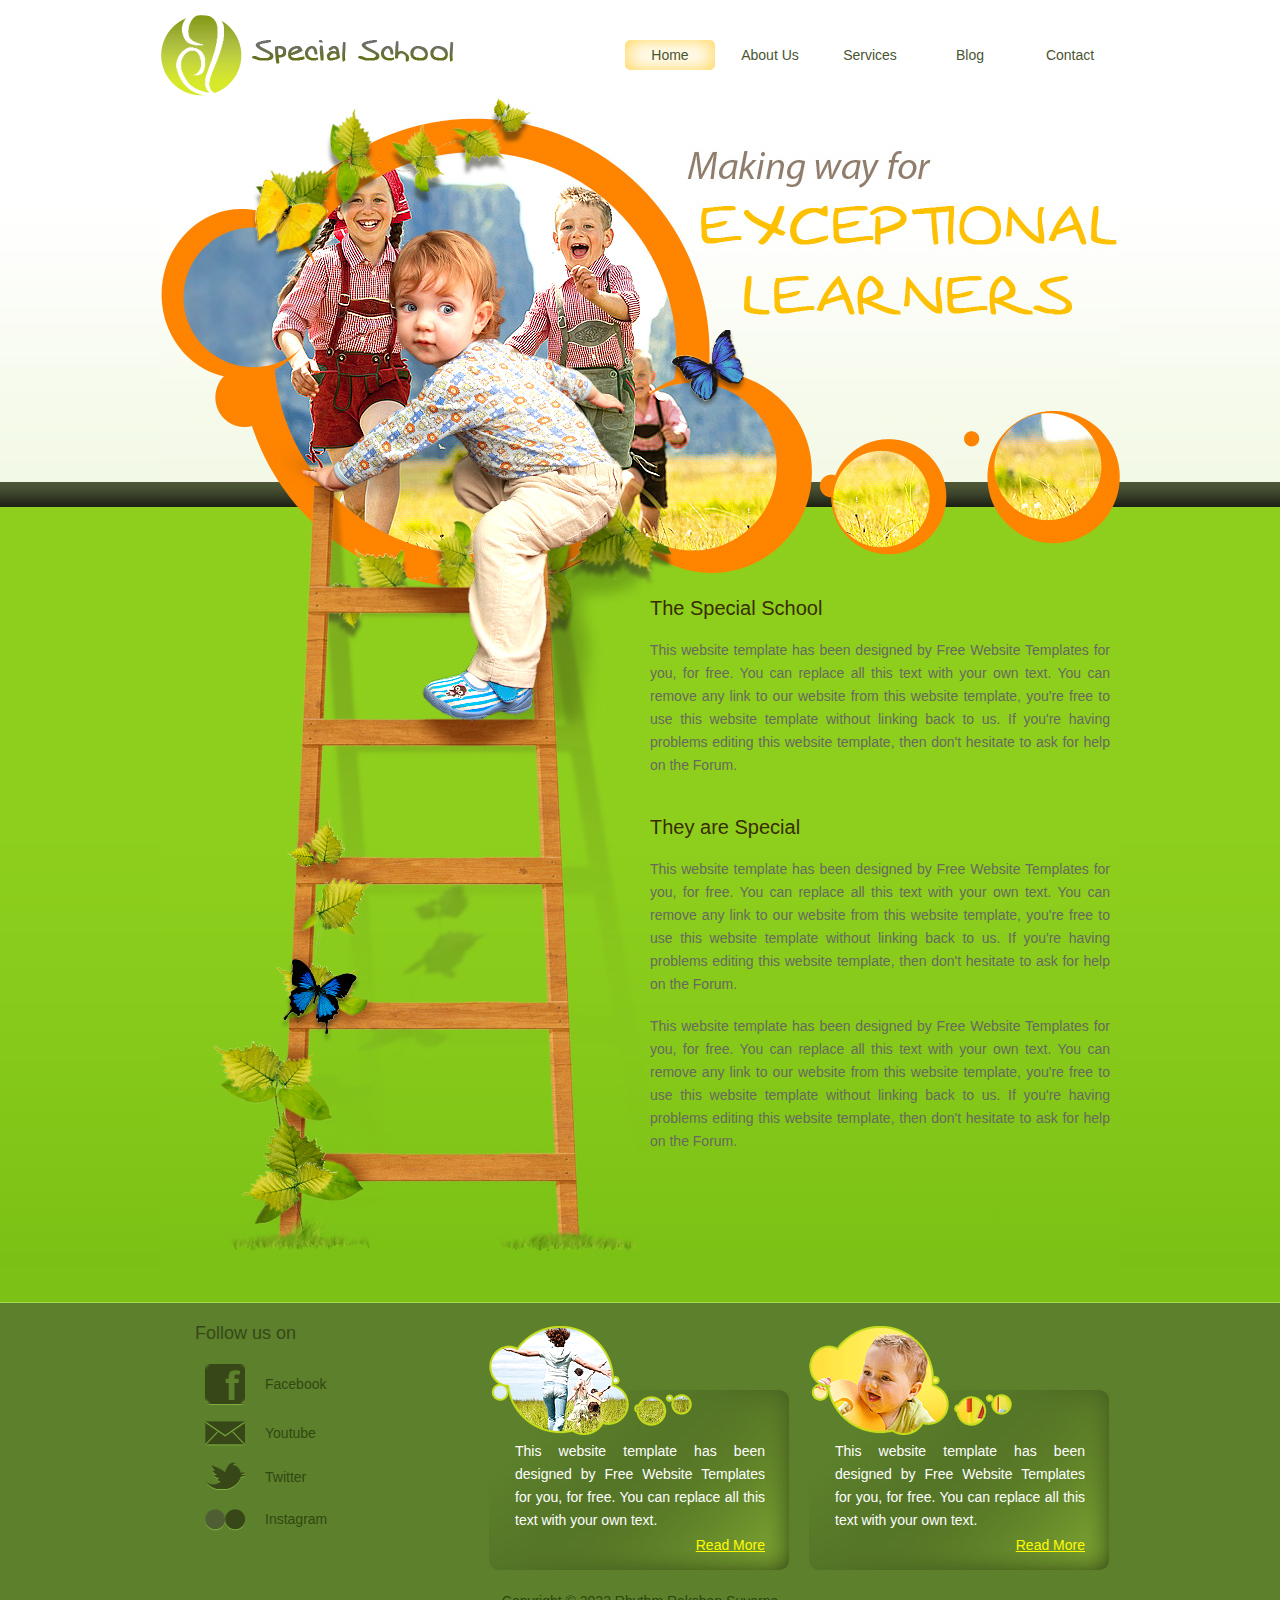
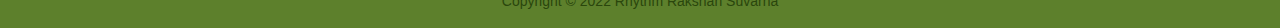
<file: index.html>
<!DOCTYPE html>
<!--[if lt IE 7]>      <html class="no-js lt-ie9 lt-ie8 lt-ie7"> <![endif]-->
<!--[if IE 7]>         <html class="no-js lt-ie9 lt-ie8"> <![endif]-->
<!--[if IE 8]>         <html class="no-js lt-ie9"> <![endif]-->
<!--[if gt IE 8]>      <html class="no-js"> <!--<![endif]-->
<html>
    <head>
        <meta charset="utf-8">
        <meta http-equiv="X-UA-Compatible" content="IE=edge">
        <title>Special School</title>
        <meta name="description" content="">
        <meta name="viewport" content="width=device-width, initial-scale=1">
        <link rel="stylesheet" href="style.css">
        <link rel="stylesheet" href="ie6.css">
    </head>
    <body>
      <div id="header">
        <div><a href="index.html"><img src="images/logo.gif"></a>
        <ul>
            <li class="current"><a href="index.html">Home</a></li>
            <li><a href="about.html">About Us</a></li>
            <li><a href="services.html">Services</a></li>
            <li><a href="blog.html">Blog</a></li>
            <li><a href="contact.html">Contact</a></li>
        </ul>
        </div>
      </div>
      
      <div id="content">
        <div>
          <div>
            <h1>
              The Special School
            </h1>
            <p>This website template has been designed by Free Website Templates for you, for free. You can replace all this text with your own text. You can remove any link to our website from this website template, you're free to use this website template without linking back to us. If you're having problems editing this website template, then don't hesitate to ask for help on the Forum.
            </p>
            <h2>They are Special</h2>
            <p>This website template has been designed by Free Website Templates for you, for free. You can replace all this text with your own text. You can remove any link to our website from this website template, you're free to use this website template without linking back to us. If you're having problems editing this website template, then don't hesitate to ask for help on the Forum.
            </p>
            <p>This website template has been designed by Free Website Templates for you, for free. You can replace all this text with your own text. You can remove any link to our website from this website template, you're free to use this website template without linking back to us. If you're having problems editing this website template, then don't hesitate to ask for help on the Forum.
            </p>
          </div>
        </div>
      </div>
        <div id="footer">
          <div>
          <div>
            <span>
              Follow us on </span>
              <a href="#" class="facebook">Facebook</a>
              <a href="#" class="subscribe">Youtube</a>
              <a href="#" class="twitter">Twitter</a>
              <a href="#" class="instagram">Instagram</a>              
            
          </div>
          <ul>
            <li>
              <a href="#"><img src="./images/playing-in-grass.gif" alt=""></a><P>This website template has been designed by Free Website Templates for you, for free. You can replace all this text with your own text.</P>
              <a href="#" class="readmore">Read More</a>
            </li>
            <li>
              <a href="#"><img src="./images/baby-smiling.gif" alt=""></a><P>This website template has been designed by Free Website Templates for you, for free. You can replace all this text with your own text.</P>
              <a href="#" class="readmore">Read More</a>
            </li>
          </ul>
        </div>
        <P class="footnote">Copyright &copy; 2022 Rhythm Rakshan Suvarna</P>
        </div>
    </body>
</html>
</file>
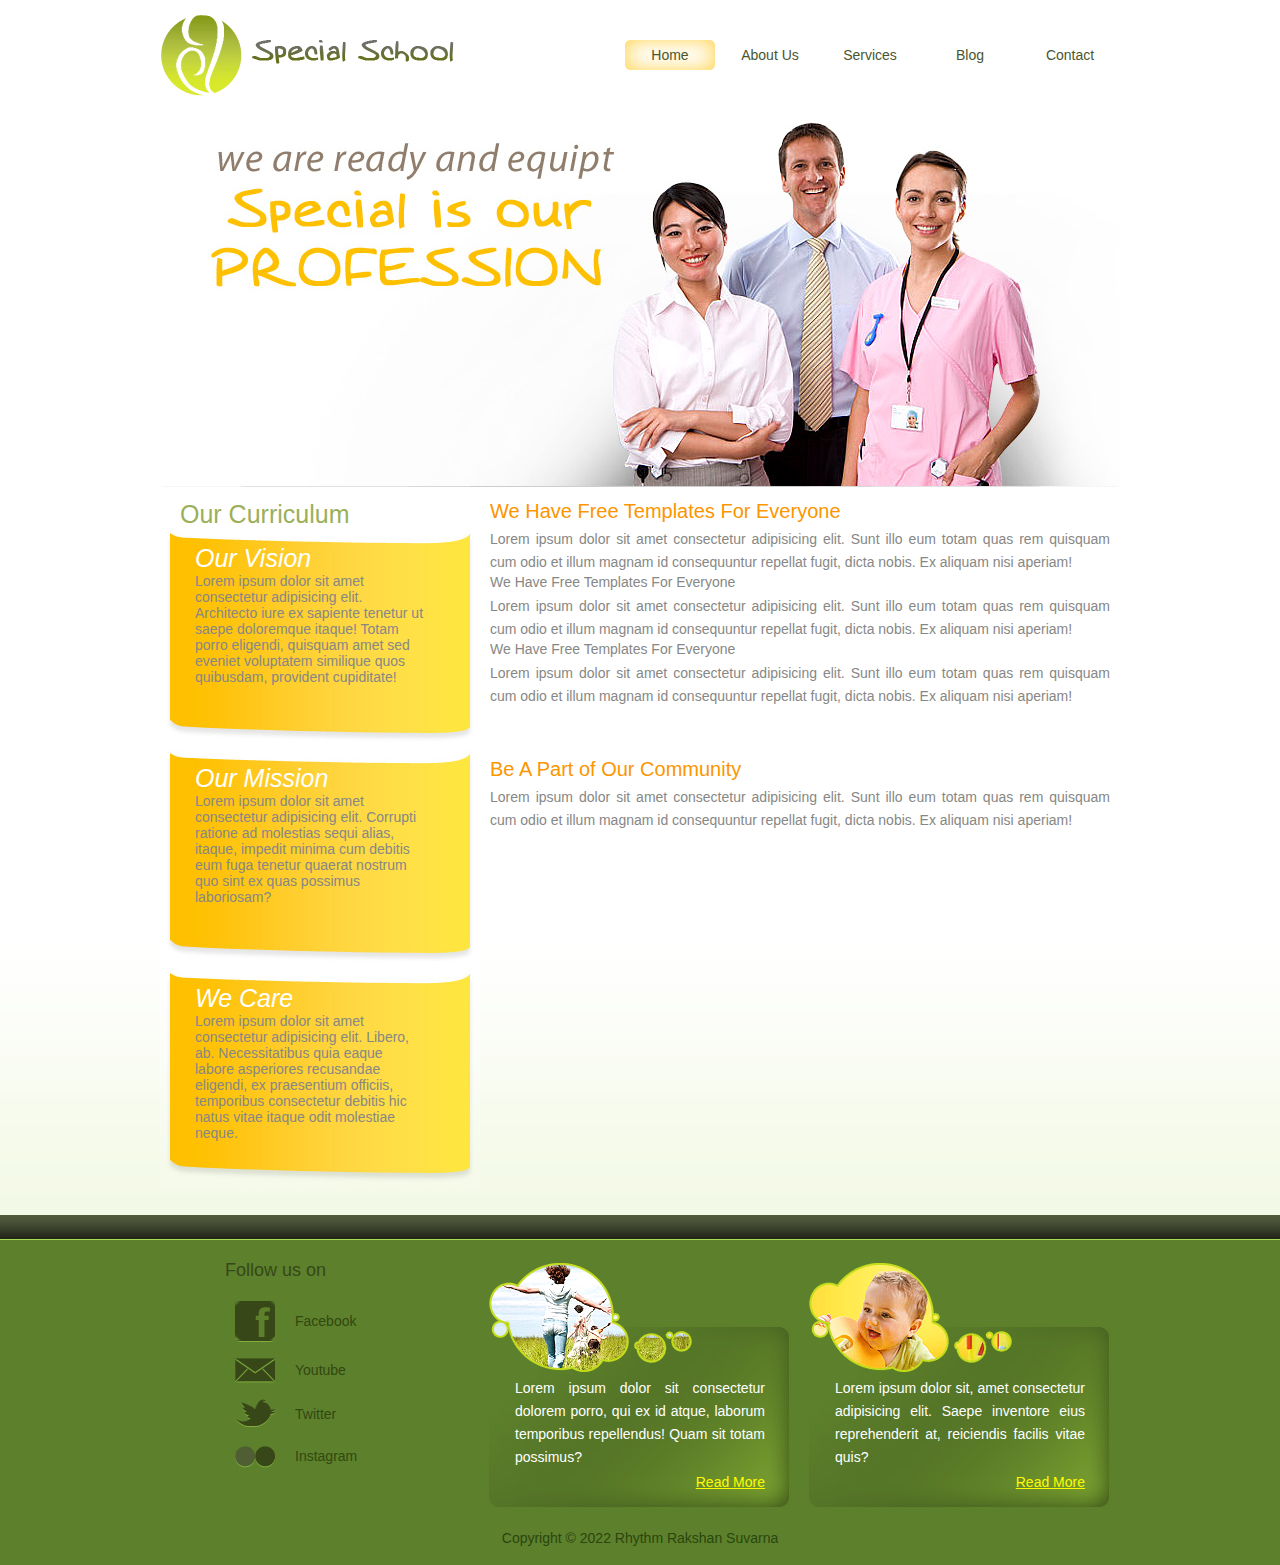
<file: about.html>
<!DOCTYPE html>
<!--[if lt IE 7]>      <html class="no-js lt-ie9 lt-ie8 lt-ie7"> <![endif]-->
<!--[if IE 7]>         <html class="no-js lt-ie9 lt-ie8"> <![endif]-->
<!--[if IE 8]>         <html class="no-js lt-ie9"> <![endif]-->
<!--[if gt IE 8]>      <html class="no-js"> <!--<![endif]-->
<html>
    <head>
        <meta charset="utf-8">
        <meta http-equiv="X-UA-Compatible" content="IE=edge">
        <title>Special School | About</title>
        <meta name="description" content="">
        <meta name="viewport" content="width=device-width, initial-scale=1">
        <link rel="stylesheet" href="style.css">
    </head>
    <body>
        <div id="header">
            <div><a href="index.html"><img src="images/logo.gif"></a>
            <ul>
                <li class="current"><a href="index.html">Home</a></li>
                <li><a href="about.html">About Us</a></li>
                <li><a href="services.html">Services</a></li>
                <li><a href="blog.html">Blog</a></li>
                <li><a href="contact.html">Contact</a></li>
            </ul>
            </div>
          </div>

          <div class="content">
            <div>
                <div>
                    <img src="images/professionals.jpg" alt="">
                </div>
                <div>
                    <div id="sidebar">
                        <h3>Our Curriculum</h3>
                        <ul>
                            <li id="vision"><span>Our Vision</span>Lorem ipsum dolor sit amet consectetur adipisicing elit. Architecto iure ex sapiente tenetur ut saepe doloremque itaque! Totam porro eligendi, quisquam amet sed eveniet voluptatem similique quos quibusdam, provident cupiditate!</li>
                            <li id="mission"><span>Our Mission</span>Lorem ipsum dolor sit amet consectetur adipisicing elit. Corrupti ratione ad molestias sequi alias, itaque, impedit minima cum debitis eum fuga tenetur quaerat nostrum quo sint ex quas possimus laboriosam?</li>
                            <li id="wecare"><span>We Care</span>Lorem ipsum dolor sit amet consectetur adipisicing elit. Libero, ab. Necessitatibus quia eaque labore asperiores recusandae eligendi, ex praesentium officiis, temporibus consectetur debitis hic natus vitae itaque odit molestiae neque.</li>
                        </ul>
                    </div>
                    <div id="aside">
                        <span class="first">We Have Free Templates For Everyone</span>
                        <p>Lorem ipsum dolor sit amet consectetur adipisicing elit. Sunt illo eum totam quas rem quisquam cum odio et illum magnam id consequuntur repellat fugit, dicta nobis. Ex aliquam nisi aperiam!</p>
                        <span">We Have Free Templates For Everyone</span>
                        <p>Lorem ipsum dolor sit amet consectetur adipisicing elit. Sunt illo eum totam quas rem quisquam cum odio et illum magnam id consequuntur repellat fugit, dicta nobis. Ex aliquam nisi aperiam!</p>
                        <spa>We Have Free Templates For Everyone</span>
                        <p>Lorem ipsum dolor sit amet consectetur adipisicing elit. Sunt illo eum totam quas rem quisquam cum odio et illum magnam id consequuntur repellat fugit, dicta nobis. Ex aliquam nisi aperiam!</p>
                        <span>Be A Part of Our Community</span>
                        <p>Lorem ipsum dolor sit amet consectetur adipisicing elit. Sunt illo eum totam quas rem quisquam cum odio et illum magnam id consequuntur repellat fugit, dicta nobis. Ex aliquam nisi aperiam!</p>
                    </div>
                </div>
            </div>
          </div>


          <div id="footer">
            <div>
            <div>
              <span>
                Follow us on </span>
                <a href="#" class="facebook">Facebook</a>
                <a href="#" class="subscribe">Youtube</a>
                <a href="#" class="twitter">Twitter</a>
                <a href="#" class="instagram">Instagram</a>              
              
            </div>
            <ul>
              <li>
                <a href="#"><img src="./images/playing-in-grass.gif" alt=""></a><P>Lorem ipsum dolor sit consectetur dolorem porro, qui ex id atque, laborum temporibus repellendus! Quam sit totam possimus?</P>
                <a href="#" class="readmore">Read More</a>
              </li>
              <li>
                <a href="#"><img src="./images/baby-smiling.gif" alt=""></a><P>Lorem ipsum dolor sit, amet consectetur adipisicing elit. Saepe inventore eius reprehenderit at, reiciendis facilis vitae quis? </P>
                <a href="#" class="readmore">Read More</a>
              </li>
            </ul>
          </div>
          <P class="footnote">Copyright &copy; 2022 Rhythm Rakshan Suvarna</P>
          </div>
    </body>
</html>
</file>
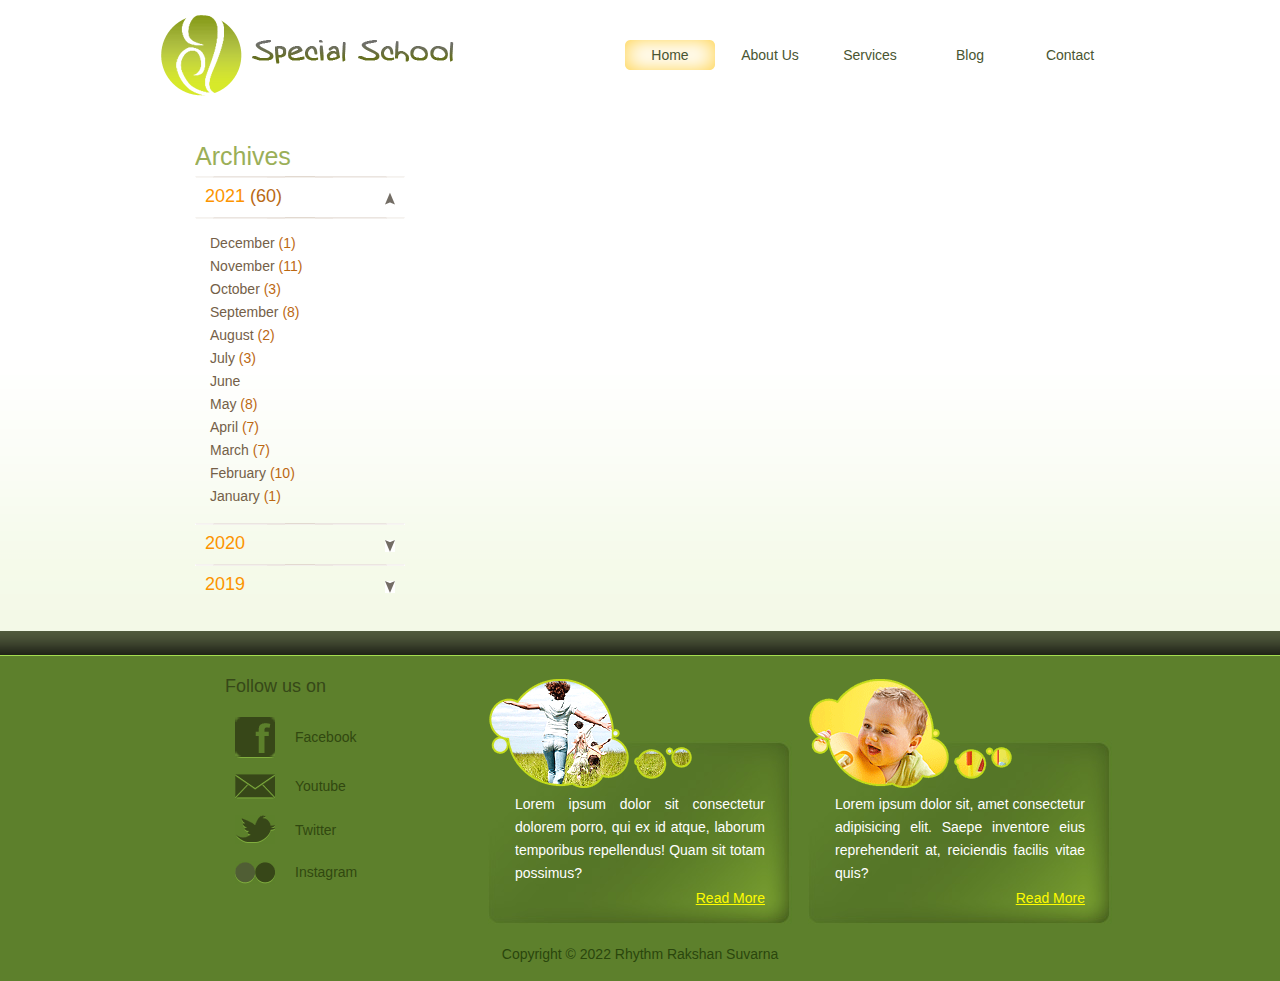
<file: blog.html>
<!DOCTYPE html>
<!--[if lt IE 7]>      <html class="no-js lt-ie9 lt-ie8 lt-ie7"> <![endif]-->
<!--[if IE 7]>         <html class="no-js lt-ie9 lt-ie8"> <![endif]-->
<!--[if IE 8]>         <html class="no-js lt-ie9"> <![endif]-->
<!--[if gt IE 8]>      <html class="no-js"> <!--<![endif]-->
<html>
    <head>
        <meta charset="utf-8">
        <meta http-equiv="X-UA-Compatible" content="IE=edge">
        <title>special School blog</title>
        <meta name="description" content="">
        <meta name="viewport" content="width=device-width, initial-scale=1">
        <link rel="stylesheet" href="style.css">
    </head>
    <body>
        <div id="header">
            <div><a href="index.html"><img src="images/logo.gif"></a>
            <ul>
                <li class="current"><a href="index.html">Home</a></li>
                <li><a href="about.html">About Us</a></li>
                <li><a href="services.html">Services</a></li>
                <li><a href="blog.html">Blog</a></li>
                <li><a href="contact.html">Contact</a></li>
            </ul>
            </div>
          </div>
          <div class="content">
            <div id="blog">
                <div class="sidebar">
                    <h2>Archives</h2>
      <h3 class="first"><a href="#">2021 <span>(60)</span></a></h3>
      <div>
        <p><a href="#">December <span>(1)</span></a></p>
        <p><a href="#">November <span>(11)</span></a></p>
        <p><a href="#">October <span>(3)</span></a></p>
        <p><a href="#">September <span>(8)</span></a></p>
        <p><a href="#">August <span>(2)</span></a></p>
        <p><a href="#">July <span>(3)</span></a></p>
        <p><a href="#">June </a></p>
        <p><a href="#">May <span>(8)</span></a></p>
        <p><a href="#">April <span>(7)</span></a></p>
        <p><a href="#">March <span>(7)</span></a></p>
        <p><a href="#">February <span>(10)</span></a></p>
        <p><a href="#">January <span>(1)</span></a></p>
      </div>
      <h3><a href="#">2020</a></h3>
      <h3><a href="#">2019</a></h3>

                </div>
            </div>
          </div>

          <div id="footer">
            <div>
            <div>
              <span>
                Follow us on </span>
                <a href="#" class="facebook">Facebook</a>
                <a href="#" class="subscribe">Youtube</a>
                <a href="#" class="twitter">Twitter</a>
                <a href="#" class="instagram">Instagram</a>              
              
            </div>
            <ul>
              <li>
                <a href="#"><img src="./images/playing-in-grass.gif" alt=""></a><P>Lorem ipsum dolor sit consectetur dolorem porro, qui ex id atque, laborum temporibus repellendus! Quam sit totam possimus?</P>
                <a href="#" class="readmore">Read More</a>
              </li>
              <li>
                <a href="#"><img src="./images/baby-smiling.gif" alt=""></a><P>Lorem ipsum dolor sit, amet consectetur adipisicing elit. Saepe inventore eius reprehenderit at, reiciendis facilis vitae quis? </P>
                <a href="#" class="readmore">Read More</a>
              </li>
            </ul>
          </div>
          <P class="footnote">Copyright &copy; 2022 Rhythm Rakshan Suvarna</P>
          </div>
        
    </body>
</html>
</file>
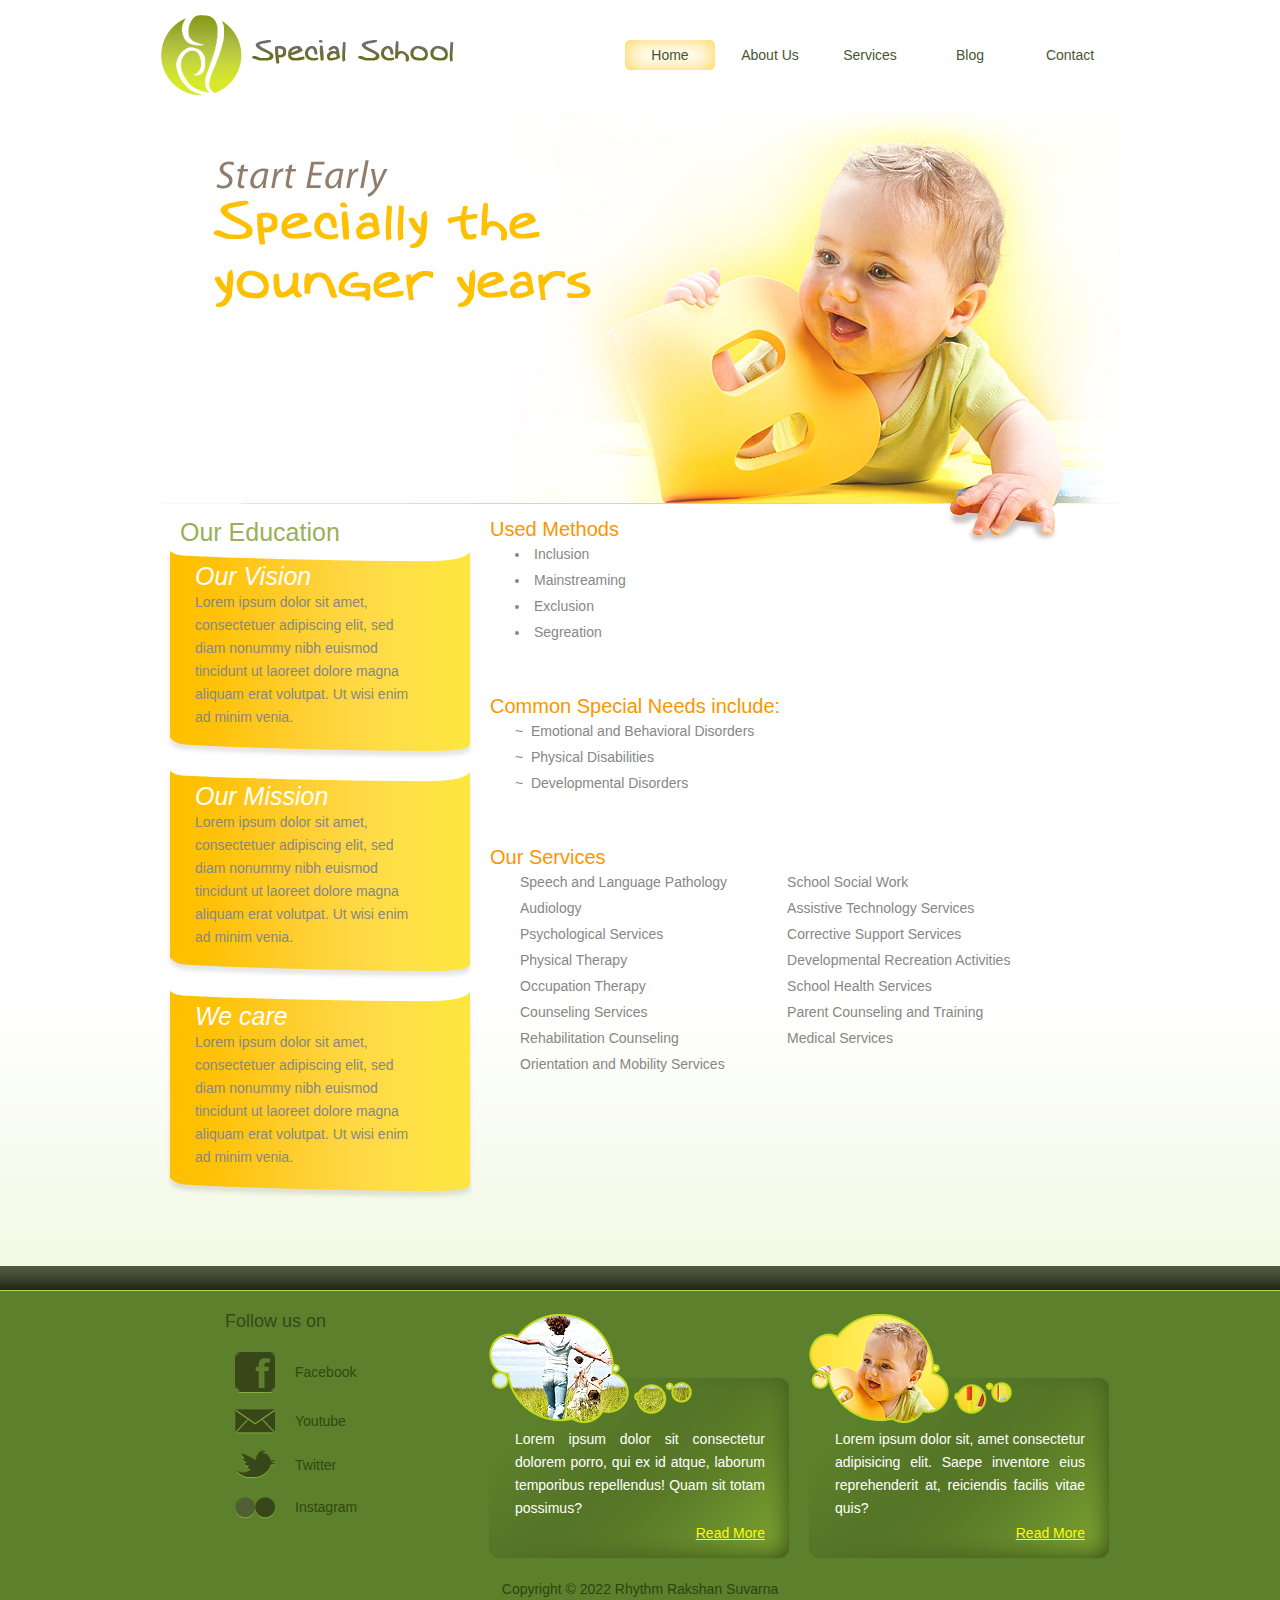
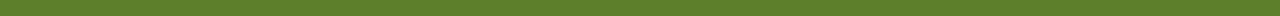
<file: services.html>
<!DOCTYPE html>
<!--[if lt IE 7]>      <html class="no-js lt-ie9 lt-ie8 lt-ie7"> <![endif]-->
<!--[if IE 7]>         <html class="no-js lt-ie9 lt-ie8"> <![endif]-->
<!--[if IE 8]>         <html class="no-js lt-ie9"> <![endif]-->
<!--[if gt IE 8]>      <html class="no-js"> <!--<![endif]-->
<html>
    <head>
        <meta charset="utf-8">
        <meta http-equiv="X-UA-Compatible" content="IE=edge">
        <title></title>
        <meta name="description" content="">
        <meta name="viewport" content="width=device-width, initial-scale=1">
        <link rel="stylesheet" href="style.css">
    </head>
    <body>
        <div id="header">
            <div><a href="index.html"><img src="images/logo.gif"></a>
            <ul>
                <li class="current"><a href="index.html">Home</a></li>
                <li><a href="about.html">About Us</a></li>
                <li><a href="services.html">Services</a></li>
                <li><a href="blog.html">Blog</a></li>
                <li><a href="contact.html">Contact</a></li>
            </ul>
            </div>
          </div>
          <div class="content">
            <div>
                <div>
                    <img src="images/baby.jpg" alt="">
                </div>
                <div id="services">
                    <div id="sidebar">
                    <h3>Our Education</h3>
                    <ul>
                        <li id="vision"> <span>Our Vision</span>
                          <p>Lorem ipsum dolor sit amet, consectetuer adipiscing elit, sed diam nonummy nibh euismod tincidunt ut laoreet dolore magna aliquam erat volutpat. Ut wisi enim ad minim venia.</p>
                        </li>
                        <li id="mission"> <span>Our Mission</span>
                          <p>Lorem ipsum dolor sit amet, consectetuer adipiscing elit, sed diam nonummy nibh euismod tincidunt ut laoreet dolore magna aliquam erat volutpat. Ut wisi enim ad minim venia.</p>
                        </li>
                        <li id="wecare"> <span>We care</span>
                          <p>Lorem ipsum dolor sit amet, consectetuer adipiscing elit, sed diam nonummy nibh euismod tincidunt ut laoreet dolore magna aliquam erat volutpat. Ut wisi enim ad minim venia.</p>
                        </li>
                      </ul>
              
                    </div>
                    <div id="aside">
                        <span class="first">Used Methods</span>
                        <ul class="section">
                            <li>Inclusion</li>
                            <li>Mainstreaming</li>
                            <li>Exclusion</li>
                            <li>Segreation</li>
                        </ul>
                        <span>Common Special Needs include:</span>
                        <b>~ &nbsp;Emotional and Behavioral Disorders</b>
                        <b>~ &nbsp;Physical Disabilities</b>
                        <b>~ &nbsp;Developmental Disorders</b>

                        <span>Our Services</span>
                        <div>
                            <ol>
                                <li>Speech and Language Pathology</li>
                                <li>Audiology</li>
            <li>Psychological Services</li>
            <li>Physical Therapy</li>
            <li>Occupation Therapy</li>
            <li>Counseling Services</li>
            <li>Rehabilitation Counseling</li>
            <li>Orientation and Mobility Services</li>

                            </ol>
                            <ol>
                                <li>School Social Work</li>
                                <li>Assistive Technology Services</li>
                                <li>Corrective Support Services</li>
                                <li>Developmental Recreation Activities</li>
                                <li>School Health Services</li>
                                <li>Parent Counseling and Training</li>
                                <li>Medical Services</li>
                              </ol>
                    
                        </div>


                    </div>
                </div>
            </div>
          </div>
          <div id="footer">
            <div>
            <div>
              <span>
                Follow us on </span>
                <a href="#" class="facebook">Facebook</a>
                <a href="#" class="subscribe">Youtube</a>
                <a href="#" class="twitter">Twitter</a>
                <a href="#" class="instagram">Instagram</a>              
              
            </div>
            <ul>
              <li>
                <a href="#"><img src="./images/playing-in-grass.gif" alt=""></a><P>Lorem ipsum dolor sit consectetur dolorem porro, qui ex id atque, laborum temporibus repellendus! Quam sit totam possimus?</P>
                <a href="#" class="readmore">Read More</a>
              </li>
              <li>
                <a href="#"><img src="./images/baby-smiling.gif" alt=""></a><P>Lorem ipsum dolor sit, amet consectetur adipisicing elit. Saepe inventore eius reprehenderit at, reiciendis facilis vitae quis? </P>
                <a href="#" class="readmore">Read More</a>
              </li>
            </ul>
          </div>
          <P class="footnote">Copyright &copy; 2022 Rhythm Rakshan Suvarna</P>
          </div>
    </body>
</html>
</file>
<file: style.css>
body {
	background: #5d802c;
	color: #878785;
	font-family: Arial;
	font-size: 14px;
	margin: 0;
	min-width: 960px;
	padding: 0;
	font-family: 'Segoe UI', Tahoma, Geneva, Verdana, sans-serif;
}
a {
	outline: none;
}
img {
	border: 0;
}
#header {
	background: #ffffff;
	width: 100%;
}
#header div {
	margin: 0 auto;
	overflow: hidden;
	width: 960px;
}
#header div img {
	float: left;
	margin-top: 15px;
}
#header div ul {
	float: right;
	list-style: none;
	margin: 40px 0 0;
	overflow: hidden;
	padding: 0;
}
#header div ul li {
	float: left;
	padding: 0 5px;
}
#header div ul li.current a {
	background: url(../images/bg-button.gif) no-repeat 0 0;
}
#header div ul li a {
	color: #495531;
	display: block;
	height: 30px;
	line-height: 30px;
	text-align: center;
	text-decoration: none;
	width: 90px;
}
#header div ul li a:hover {
	color: #82ae3f;
}
#content {
	background: #7cc116 url(../images/bg-content.gif) repeat-x top left;
	color: #67695e;
}
#content div {
	background: url(../images/bg-homepage.jpg) no-repeat top center;
	min-height: 1170px;
	margin: 0 auto;
	overflow: hidden;
	width: 960px;
}
#content div div {
	background: none;
	float: right;
	margin: 500px 0 0;
	min-height: 0;
	padding-right: 10px;
	width: 460px;
}
#content div div h1, #content div div h2 {
	color: #382d00;
	font-size: 20px;
	font-weight: normal;
	margin: 0;
}
#content div div h2 {
	padding-top: 25px;
}
#content div div p {
	line-height: 23px;
	padding-top: 5px;
	text-align: justify;
}
#content div div p a, #footer div ul li p a {
	color: #fdfd00;
}
div.content {
	background: #ffffff url(../images/bg-content2.gif) repeat-x bottom center;
	padding-bottom: 50px;
}
div.content div {
	margin: 0 auto;
	width: 960px;
}
div.content div div {
	padding-top: 10px;
	overflow: hidden;
	width: auto;
}
div.content div div#services {
	padding-top: 0;
	position: relative;
	top: -33px;
}
div.content div div div#sidebar {
	float: left;
	padding-top: 0;
	width: 320px;
}
div.content div div div#sidebar h3 {
	color: #9BAF58;
	font-size: 25px;
	font-weight: normal;
	margin: 0;
	text-indent: 20px;
}
div.content div div div#sidebar ul {
	list-style: none;
	margin: 0;
	padding: 0;
}
div.content div div div#sidebar ul li {
	height: 205px;
	padding: 15px 55px 0 35px;
}
div.content div div div#sidebar ul li#vision {
	background: url(../images/bg-sidebar-item1.jpg) no-repeat;
}
div.content div div div#sidebar ul li#mission {
	background: url(../images/bg-sidebar-item2.jpg) no-repeat;
}
div.content div div div#sidebar ul li#wecare {
	background: url(../images/bg-sidebar-item3.jpg) no-repeat;
}
div.content div div div#sidebar ul li span {
	color: #FFFFFF;
	display: block;
	font-size: 25px;
	font-style: italic;
}
div.content div div div#sidebar ul li p {
	line-height: 23px;
	margin: 0;
	padding-top: 0;
}
div.content div div div#aside, div.content div div div#contact {
	float: right;
	padding-right: 10px;
	padding-top: 0;
	width: 620px;
}
div.content div div div#aside span {
	color: #fc9500;
	display: block;
	font-size: 20px;
	padding-top: 50px;
}
div.content div div div#aside span.first {
	padding-top: 0;
}
div.content div div div#aside p {
	margin: 0;
	line-height: 23px;
	padding-top: 5px;
	text-align: justify;
}
div.content div div div#aside ul {
	list-style: disc inside;
	margin: 0;
	padding: 0 0 0 25px;
}
div.content div div div#aside ul li {
	padding: 5px 0;
}
div.content div div div#aside b {
	font-weight: normal;
	display: block;
	padding: 5px 0 5px 25px;
}
div.content div div div#aside div {
	height: auto;
	overflow: hidden;
	padding-top: 0;
	width: auto;
}
div.content div div div#aside div ol {
	float: left;
	list-style: none;
	margin: 0;
	padding: 0;
}
div.content div div div#aside div ol li {
	margin-left: 30px;
	padding: 5px 30px 5px 0;
}
div.content div div div#contact {
	color: #7d6e4f;
}
div.content div div div#contact h4 {
	color: #3D2600;
	font-size: 18px;
	font-weight: normal;
	margin-top: 50px;
	padding-left: 30px;
}
div.content div div div#contact h4.first {
	margin: 0 0 20px;
}
div.content div div div#contact p {
	line-height: 23px;
	margin: 0;
	padding-left: 65px;
}
div.content div div div#contact p a {
	color: #ff9100;
}
div.content div div div#contact b {
	display: block;
	font-weight: normal;
	line-height: 23px;
	margin-top: 15px;
	padding-left: 100px;
}
div.content div#blog {
	height: auto;
	margin: 0 auto;
	overflow: hidden;
	padding-right: 10px;
	width: 950px;
}
div.content div#blog div.sidebar {
	float: left;
	margin-left: 35px;
	margin-top: 45px;
	padding-top: 0;
	width: 210px;
}
div.content div#blog div.sidebar h2 {
	color: #9BAF58;
	font-size: 25px;
	font-weight: normal;
	margin: 0 0 5px;
}
div.content div#blog div.sidebar h3 {
	background: url(../images/separator.gif) no-repeat center top;
	font-size: 18px;
	font-weight: normal;
	margin: 0;
	padding: 10px 0 10px 10px;
}
div.content div#blog div.sidebar h3 a {
	background: url(../images/arrow.gif) no-repeat 180px 7px;
	color: #fc9400;
	display: block;
	text-decoration: none;
}
div.content div#blog div.sidebar h3 a:hover, div.content div#blog div.sidebar p a:hover {
	color: #b96914;
}
div.content div#blog div.sidebar h3.first a {
	background: url(../images/arrow.gif) no-repeat 180px -16px;
}
div.content div#blog div.sidebar h3 span {
	color: #b96914;
}
div.content div#blog div.sidebar div {
	background: url(../images/separator.gif) no-repeat center top;
	height: auto;
	padding: 15px 0 15px 15px;
	width: auto;
}
div.content div#blog div.sidebar p {
	color: #785d40;
	line-height: 23px;
	margin: 0;
}
div.content div#blog div.sidebar p a {
	color: #746048;
	text-decoration: none;
}
div.content div#blog div.sidebar p span {
	color: #bc6812;
}
div.content div#blog div.article {
	float: right;
	width: 630px;
}
div.content div#blog div.article ul {
	list-style: none;
	margin: 0;
	padding: 0;
}
div.content div#blog div.article ul li {
	background: url(../images/separator-long.gif) no-repeat center top;
	display: block;
	overflow: hidden;
	padding: 30px 0;
}
div.content div#blog div.article ul li.first {
	background: none;
}
div.content div#blog div.article ul li div {
	float: left;
	padding-top: 0;
	width: 511px;
}
div.content div#blog div.article ul li div h1 {
	font-size: 18px;
	font-weight: normal;
	margin: 0;
}
div.content div#blog div.article ul li div h1 a {
	color: #FC9400;
	display: block;
	text-decoration: none;
}
div.content div#blog div.article ul li div h1 a:hover {
	color: #b96914;
}
div.content div#blog div.article ul li div p {
	line-height: 23px;
	margin: 0;
	text-align: justify;
}
div.content div#blog div.article ul li div.section {
	margin-right: 15px;
	padding-top: 5px;
	width: 100px;
}
div.content div#blog div.article ul li div.section span {
	display: block;
	line-height: 23px;
}
div.content div#blog div.article ul li div.section span a {
	color: #878785;
	text-decoration: none;
}
div.content div#blog div.article ul li div.section span a:hover {
	color: #272725;
}
div.content div#blog div.article div#paging {
	background: url(../images/dotted-separator.gif) no-repeat right top;
	margin-left: 125px;
	margin-top: 20px;
	padding: 20px 0;
	width: 500px;
}
div.content div#blog div.article div#paging ul {
	float: left;
	margin: 0 0 0 195px;
	padding: 0;
}
div.content div#blog div.article div#paging ul li {
	float: left;
	height: 40px;
	margin: 0 5px;
	padding: 0;
	width: 40px;
}
div.content div#blog div.article div#paging ul li a {
	background: url(../images/bg-button.gif) 0 40px;
	color: #FFF;
	display: block;
	font-size: 18px;
	line-height: 40px;
	text-align: center;
	text-decoration: none;
}
div.content div#blog div.article div#paging ul li.selected a, div.content div#blog div.article div#paging ul li a:hover {
	background: url(../images/bg-button.gif) 0 90px;
}
div.content div#blog div.article div#paging a.next {
	background: url(../images/bg-button.gif) 0 140px;
	color: #fff;
	display: inline-block;
	font-size: 18px;
	height: 40px;
	letter-spacing: 5px;
	line-height: 40px;
	margin-left: 5px;
	text-align: center;
	text-decoration: none;
	text-transform: uppercase;
	width: 100px;
}
div.content div#blog div.article div#paging a.next:hover {
	background: url(../images/bg-button.gif) 0 190px;
}
div.content p a {
	color: #2b2e1d;
}
#footer {
	border-top: 1px solid #a4dd50;
	padding-top: 20px;
}
#footer div {
	margin: 0 auto;
	overflow: hidden;
	width: 960px;
}
#footer div div {
	float: left;
	margin-left: 65px;
	width: 175px;
}
#footer div div span {
	color: #364818;
	display: block;
	font-size: 18px;
	padding-bottom: 20px;
}
#footer div div a {
	color: #314810;
	display: block;
	margin-bottom: 15px;
	text-decoration: none;
	text-indent: 70px;
}
#footer div div a:hover {
	color: #82ae3f;
}
#footer div div a.facebook {
	background: url(../images/icon.gif) no-repeat 10px 0;
	line-height: 41px;
}
#footer div div a.subscribe {
	background: url(../images/icon.gif) no-repeat 10px -85px;
	line-height: 27px;
}
#footer div div a.twitter {
	background: url(../images/icon.gif) no-repeat 10px -123px;
	line-height: 30px;
}
#footer div div a.instagram {
	background: url(../images/icon.gif) no-repeat 10px -50px;
	line-height: 24px;
}
#footer div ul {
	float: right;
	list-style: none;
	margin: 0;
	overflow: hidden;
	padding: 0;
	width: 640px;
}
#footer div ul li {
	background: url(../images/bg-footer-item.jpg) no-repeat;
	float: left;
	height: 251px;
	width: 320px;
}
#footer div ul li p {
	color: #ffffff;
	line-height: 23px;
	margin: 0;
	padding: 0 35px;
	text-align: justify;
}
#footer div ul li a.readmore {
	color: #fefb00;
	display: block;
	padding: 5px 35px 0;
	text-align: right;
}
#footer p.footnote {
	color: #2a460c;
	padding: 5px 0;
	text-align: center;
}
#footer p.footnote a {
	color: #314810;
	text-decoration:none;
}
</file>
<file: ie6.css>
#content div {
	padding-bottom: 35px;
}
div.content div div#services {
	height: 1%;
}
div.content div#blog div.article ul li {
	height: 1%;
}
div.content div#blog div.sidebar {
	margin-left: 20px;
}
div.content div#blog div.article div#paging ul {
	margin: 0 0 0 90px;
}
div.content div#blog div.article div#paging ul li {
	height: 1%;
}
#footer div div {
	margin-left: 35px;
}
</file>
